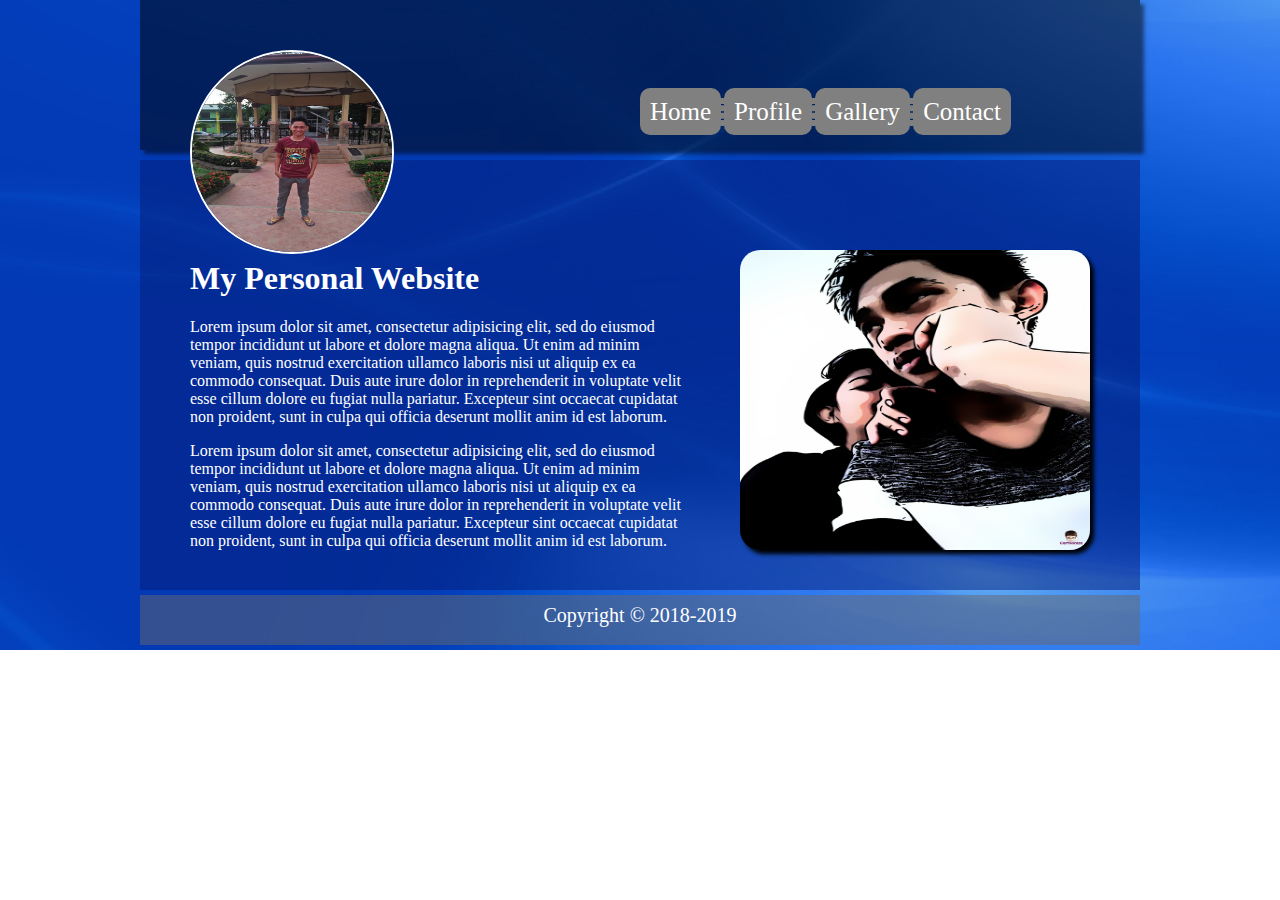
<file: index.html>
<!DOCTYPE html>
<html>
<head>
	<title>Home</title>
	<link rel="stylesheet" type="text/css" href="style.css">
</head>
<body>
<div class="body">
	<div class="mainn">
		<div class="header">
			<div class="headerbtn">
				<div class="btn" style="float: left; border-right: 3px gray dashed;"><a href="index.html">Home</a></div>
				<div class="btn" style="float: left; border-right: 3px gray dashed;"><a href="profile.html">Profile</a></div>
				<div class="btn" style="float: left; border-right: 3px gray dashed;"><a href="gallery.html">Gallery</a></div>
				<div style="float: left;"><a href="contact.html">Contact</a></div>
			</div>
		</div>
		<div class="menu">
			<div class="menu1">
				<h1>My Personal Website</h1>
				<p>Lorem ipsum dolor sit amet, consectetur adipisicing elit, sed do eiusmod
				tempor incididunt ut labore et dolore magna aliqua. Ut enim ad minim veniam,
				quis nostrud exercitation ullamco laboris nisi ut aliquip ex ea commodo
				consequat. Duis aute irure dolor in reprehenderit in voluptate velit esse
				cillum dolore eu fugiat nulla pariatur. Excepteur sint occaecat cupidatat non
				proident, sunt in culpa qui officia deserunt mollit anim id est laborum.</p>
				<p>Lorem ipsum dolor sit amet, consectetur adipisicing elit, sed do eiusmod
				tempor incididunt ut labore et dolore magna aliqua. Ut enim ad minim veniam,
				quis nostrud exercitation ullamco laboris nisi ut aliquip ex ea commodo
				consequat. Duis aute irure dolor in reprehenderit in voluptate velit esse
				cillum dolore eu fugiat nulla pariatur. Excepteur sint occaecat cupidatat non
				proident, sunt in culpa qui officia deserunt mollit anim id est laborum.</p>
			</div>
		</div>
		<img class="img1" src="img/pic.jpg" width="200" height="200">
		<img class="img2" src="img/image.jpeg" width="350" height="300">
		<div class="footer">
			<label>Copyright &copy; 2018-2019 </label>
		</div>
	</div>
</div>
</body>
</html>
</file>
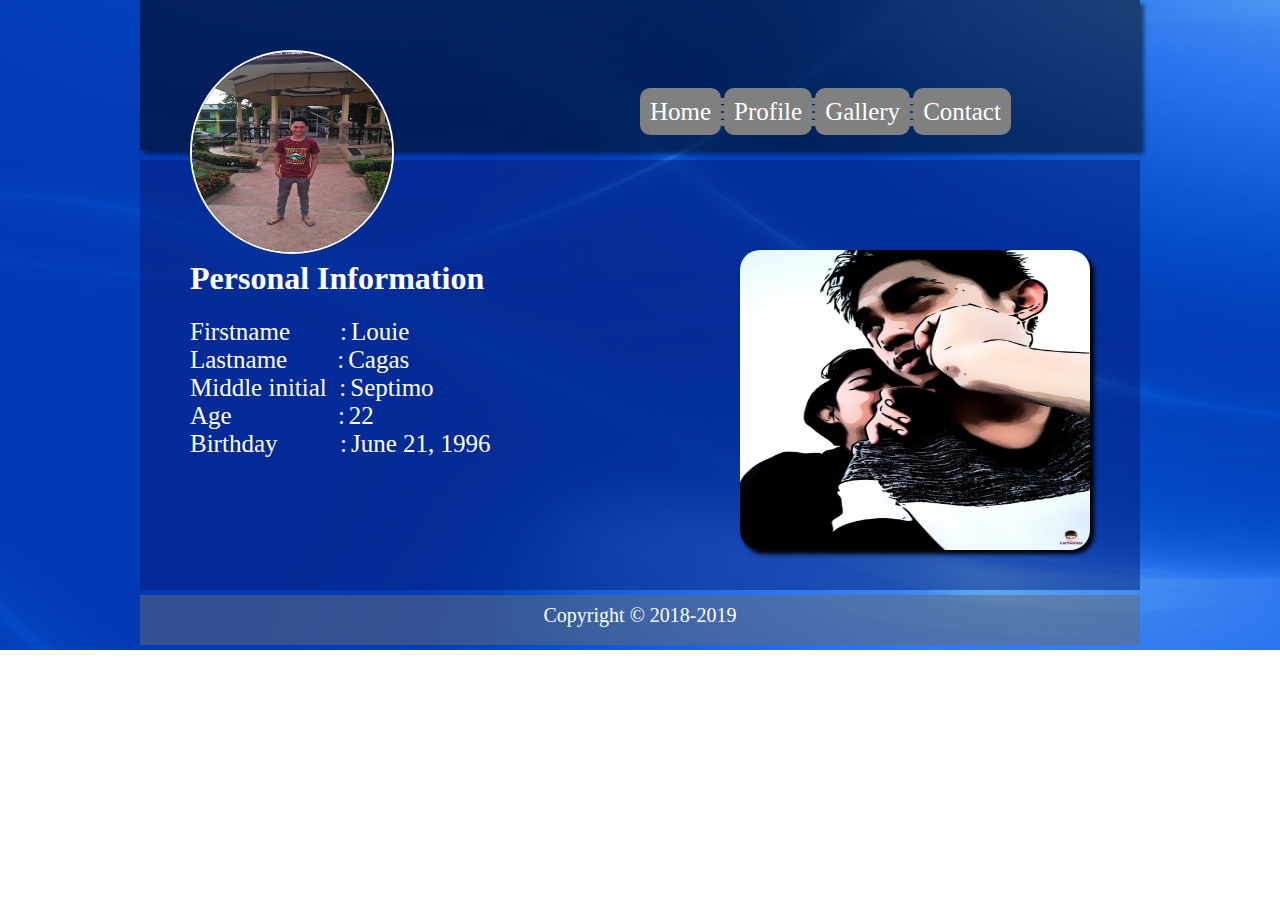
<file: profile.html>
<!DOCTYPE html>
<html>
<head>
	<title>Profile</title>
	<link rel="stylesheet" type="text/css" href="style.css">
</head>
<body>
<div class="body">
	<div class="mainn">
		<div class="header">
			<div class="headerbtn">
				<div class="btn" style="float: left; border-right: 3px gray dashed;"><a href="index.html">Home</a></div>
				<div class="btn" style="float: left; border-right: 3px gray dashed;"><a href="profile.html">Profile</a></div>
				<div class="btn" style="float: left; border-right: 3px gray dashed;"><a href="gallery.html">Gallery</a></div>
				<div style="float: left;"><a href="contact.html">Contact</a></div>
			</div>
		</div>
		<div class="menu">
			<div class="promenu1">
				<h1>Personal Information</h1>
				<label>Firstname&nbsp&nbsp&nbsp&nbsp&nbsp&nbsp&nbsp&nbsp:</label> 
				<label>Louie</label>
				<br>
				<label>Lastname &nbsp&nbsp&nbsp&nbsp&nbsp&nbsp&nbsp:</label>
				<label>Cagas</label>
				<br>
				<label>Middle initial &nbsp:</label>
				<label>Septimo</label>
				<br>
				<label>Age&nbsp&nbsp&nbsp&nbsp&nbsp&nbsp&nbsp&nbsp&nbsp&nbsp&nbsp&nbsp&nbsp&nbsp&nbsp&nbsp&nbsp:</label>
				<label>22</label>
				<br>
				<label>Birthday&nbsp&nbsp&nbsp&nbsp&nbsp&nbsp&nbsp&nbsp&nbsp&nbsp:</label>
				<label>June 21, 1996</label>
				<br>
			</div>
		</div>
		<img class="img1" src="img/pic.jpg" width="200" height="200">
		<img class="img2" src="img/image.jpeg" width="350" height="300">
		<div class="footer">
			<label>Copyright &copy; 2018-2019 </label>
		</div>
	</div>
</div>
</body>
</html>
</file>
<file: style.css>
body{
	margin: 0;
	padding: 0;
}
.body{
	background-image: url(img/bg.jpg);
	width: 100%;
	height: 650px;
}
.galbody{
	background-image: url(img/bg.jpg);
	width: 100%;
	height: 850px;
}
.mainn{
	left: 50%;
	right: 50%;
	transform: translate(-50%,-50%);
	width: 1000px;
	position: absolute;
}
.header{
	position: absolute;
	background: rgb(0,0,0,0.5);
	height: 150px;
	width: 100%;
	border-bottom: 1px rgb(0,0,0,0.5);
	box-shadow: 4px 4px 4px rgb(0,0,0,0.5);
}
.headerbtn{
	left: 50%;
	position: absolute;
	top: 65%;
	width: 400px;
}
.headerbtn ul,li{
	position: relative;
	display: inline;
}
.headerbtn a{
	text-decoration: none;
	padding: 10px;
	background-color: gray;	
	font-size: 25px;
	color: white;
	border-radius: 10px;
	
}
.headerbtn a:hover{
	background-color: darkgray;
	border-color: darkgray;
	color: black;
	box-shadow: 4px 4px 4px darkgray;
}
.menu{
	background-color: rgb(4,27,120,0.5);
	width: 100%;
	height: 430px;
	margin-top: 16%;
	position: absolute;
}
.mainn .img1{
	border-radius: 50%;
	position: absolute;
	left: 5%;
	outline-color: white;
	border: 2px solid white;
	margin-top: 5%;
}
.mainn .img2{
	position: absolute;
	margin-top: 25%;
	border-radius: 20px;
	left: 60%;
	box-shadow: 4px 4px 4px black;
	transition: all 1s;
}
.mainn .img2:hover{
	transform: scale(1.1);
}
.footer{
	background: rgb(104,104,107,0.5);
	margin-top: 59.5%;
	position: absolute;
	height: 50px;
	width: 100%;
}
.footer label{
	color: white;
	font-size: 20px;
	position: absolute;
	margin-top: 20px;
	left: 50%;
	transform: translate(-50% , -50%);
}
.menu1{
	color: white;
	margin-top: 10%;
	margin-left: 50px;
	width: 500px;
}
.promenu1{
	color: white;
	margin-top: 10%;
	margin-left: 50px;
}
.promenu1 label{
	font-size: 25px;
}
.galmenu{
	background-color: rgb(4,27,120,0.5);
	width: 100%;
	height: 615px;
	margin-top: 16%;
	position: absolute;
}
.galfooter{
	background: rgb(104,104,107,0.5);
	margin-top: 78%;
	position: absolute;
	height: 50px;
	width: 100%;
}
.galfooter label{
	color: white;
	font-size: 20px;
	position: absolute;
	margin-top: 20px;
	left: 50%;
	transform: translate(-50% , -50%);
}
.galpromenu1{
	margin-top: 10%;
	margin-left: 90px;
}
.galpromenu1 img{
	border-radius: 10px;
	border: 1px solid white;
	transition: 1s;
}
.galpromenu1 img:hover{
	transform: scale(1.1);
}
.conpromenu1{
	margin-top: 20%;
	position: absolute;
	left: 60%;
	transform: translate(-50% , -50%);
	color: white;
	width: 500px;
}
.conpromenu1 label{
	font-size: 25px;
}
.conpromenu1 input{
	padding: 5px;
	width: 300px;
	border-radius: 5px;
	font-weight: bold;
}
.consub:hover{
	color: white;
	background: gray;
}
</file>
